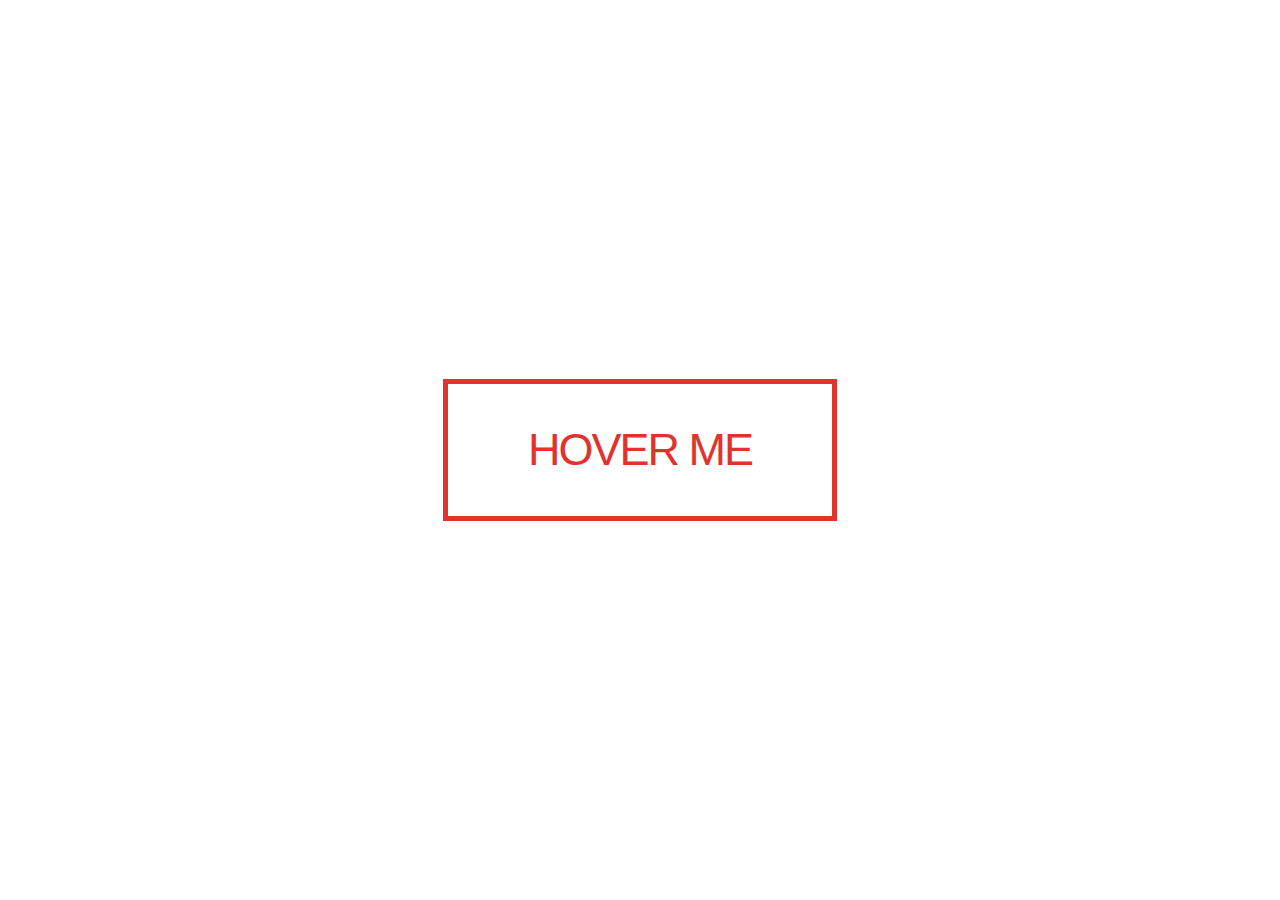
<file: simple/button-bolder/index.html>
<!DOCTYPE html>
<html lang="en">
  <head>
    <meta charset="UTF-8" />
    <meta name="viewport" content="width=device-width, initial-scale=1.0" />
    <link rel="stylesheet" href="style.css" />
    <title>Document</title>
  </head>
  <body>
    <a href="#">HOVER ME</a>
  </body>
</html>
</file>
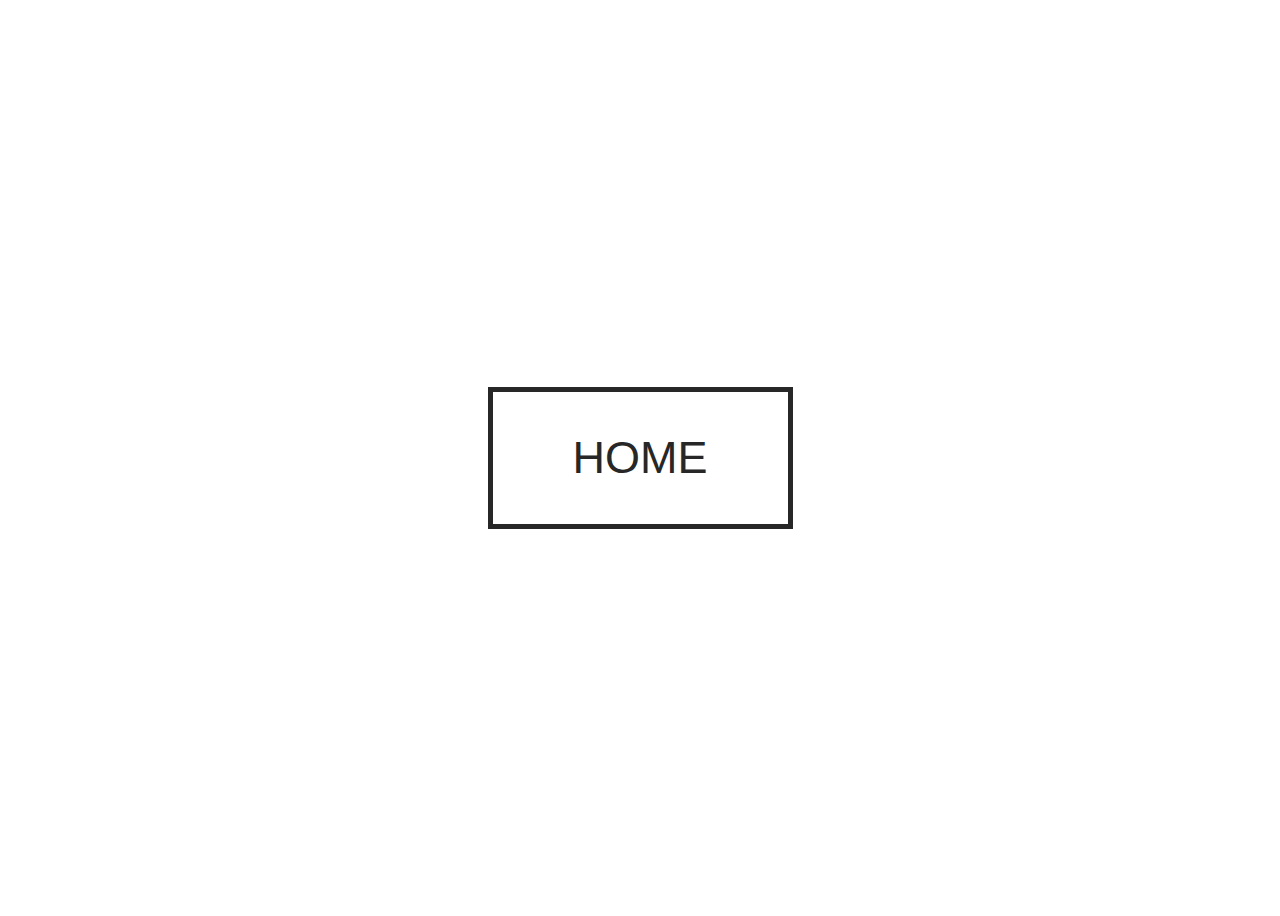
<file: simple/button-rotate/index.html>
<!DOCTYPE html>
<html lang="en">
  <head>
    <meta charset="UTF-8" />
    <meta name="viewport" content="width=device-width, initial-scale=1.0" />
    <link rel="stylesheet" href="style.css" />
    <title>Document</title>
  </head>
  <body>
    <a href="#">HOME</a>
  </body>
</html>
</file>
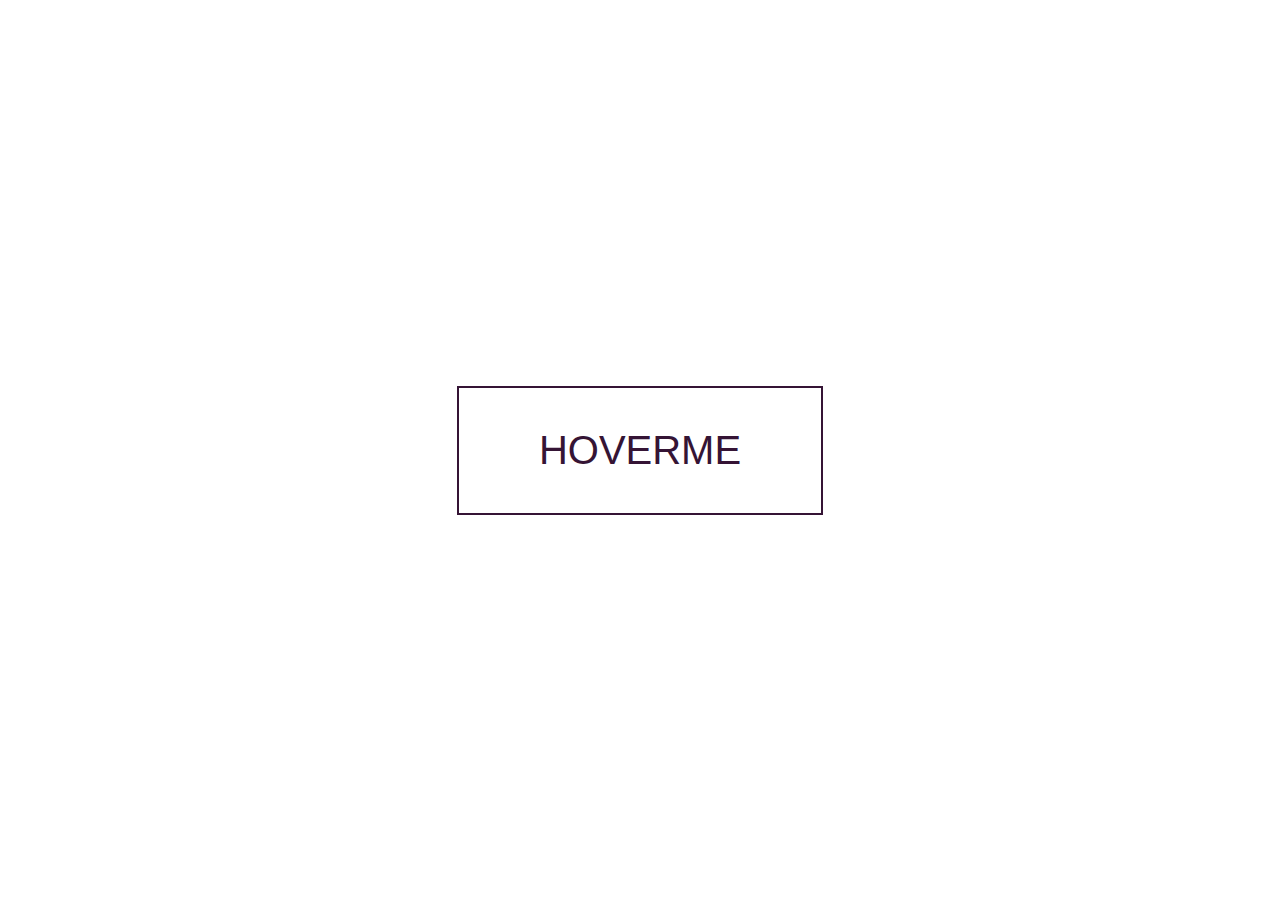
<file: simple/button-translate-color/index.html>
<!DOCTYPE html>
<html lang="en">
  <head>
    <meta charset="UTF-8" />
    <meta name="viewport" content="width=device-width, initial-scale=1.0" />
    <link rel="stylesheet" href="style.css" />
    <title>Document</title>
  </head>
  <body>
    <a href="#">HOVERME</a>
  </body>
</html>
</file>
<file: simple/button-bolder/style.css>
body {
  margin: 0;
  padding: 0;
  box-sizing: border-box;
  height: 100vh;
  display: flex;
  justify-content: center;
  align-items: center;
}

a {
  padding: 40px 80px;
  font-family: sans-serif;
  text-decoration: none;
  color: #e1332d;
  font-size: 45px;
  letter-spacing: -2px;
  border: 5px solid #e1332d;
  position: relative;
  text-transform: uppercase;
  font-weight: 300;
  transition: all 0.3s;
}

a:hover {
  font-weight: 900;
  letter-spacing: 10px;
  border: 7px solid #e1332d;
}
</file>
<file: simple/button-rotate/style.css>
body {
  height: 100vh;
  display: flex;
  justify-content: center;
  align-items: center;
}

a {
  text-decoration: none;
  color: #272727;
  font-family: sans-serif;
  font-size: 45px;
  border: 5px solid #272727;
  position: relative;
  padding: 40px 80px;
  overflow: hidden;
}

a:before {
  content: "";
  position: absolute;
  left: 0;
  top: 0;
  background-color: #fff200;
  height: 100%;
  width: 100%;
  z-index: -1;
  transform-origin: bottom left;
  transform: rotate(-90deg);
  transition: transform 1s;
}

a:hover:before {
  transform: rotate(0deg);
}
</file>
<file: simple/button-translate-color/style.css>
body {
  margin: 0;
  padding: 0;
  box-sizing: border-box;
  height: 100vh;
  display: flex;
  justify-content: center;
  align-items: center;
}

a {
  text-decoration: none;
  color: #351435;
  font-family: sans-serif;
  font-size: 40px;
  border: 2px solid #351435;
  position: relative;
  padding: 40px 80px;
  overflow: hidden;
  transition: all 1s;
}

a:hover {
  color: white;
}

a:before {
  content: "";
  position: absolute;
  left: 0;
  top: 0;
  height: 100%;
  width: 100%;
  background-color: #351435;
  z-index: -1;
  transform: translateX(100%);
  transition: all 1s;
}

a:hover:before {
  /* width: 102%; */
  transform: translateX(0%);
}
</file>
